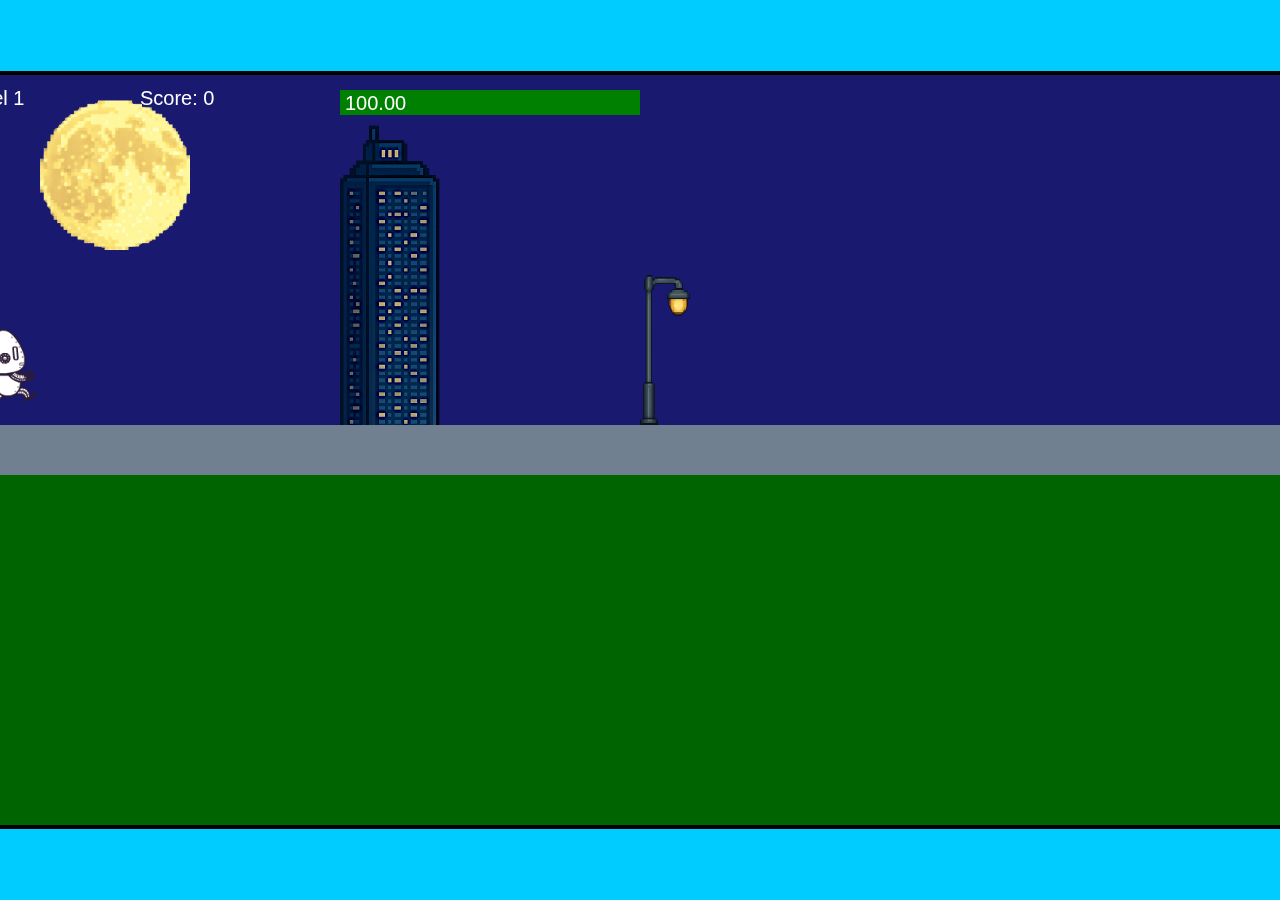
<file: fsd-projects/runtime/index.html>
<!DOCTYPE html>
<html lang="en">
  <head>
    <meta charset="UTF-8" />
    <meta name="viewport" content="width=device-width, initial-scale=1.0" />
    <title>Runtime Neo</title>
    <link rel="stylesheet" href="runtime.css" />
    <script src="https://code.jquery.com/jquery-3.1.0.js"></script>
    <script src="setup.js"></script>
    <script src="levels.js"></script>
    <script src="scenery.js"></script>
    <script src="student.js"></script>
    <script src="main.js"></script>
  </head>
  <body id="body">
    <canvas id="gameCanvas" width="1400" height="750"></canvas>
    <img id="player" src="images/halle.png" />
    <img id="projectile" src="images/projectile.png" />
    <img id="basicPlatform" src="images/interactable/basicPlatform.png" />
    <img id="spikes" src="images/interactable/spikes.png" />
    <img id="bug" src="images/interactable/bug.png" />
    <img id="healthUp" src="images/interactable/healthUp.png" />
    <img id="flag" src="images/interactable/flag.png" />
    <img id="moon" src="images/backgrounds/moon.png" />
    <img id="building" src="images/backgrounds/building.png" />
    <img id="lamp" src="images/backgrounds/lamp.png" />
  </body>
</html>
</file>
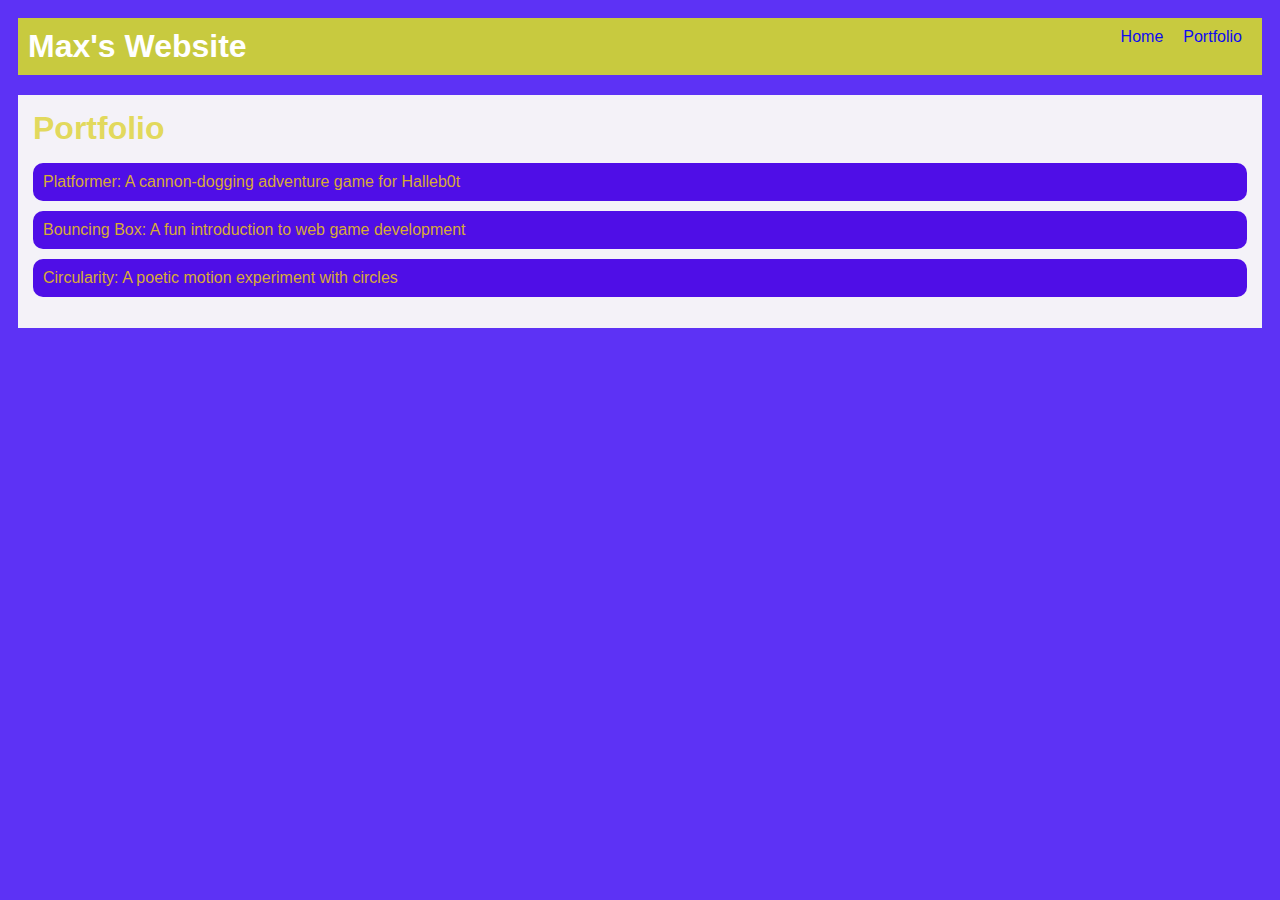
<file: portfolio.html>
<!DOCTYPE html>
<html>
        <head>
        <title>Max's Portfolio Page</title>
        <link rel="stylesheet" href="style.css" />
        </head>

        <body>
            <!-- All content goes here -->
            <div id="all contents">
                <nav>
              <h1>Max's Website</h1>
              <ul  id="nav-ul">
              <li class="nav-li">
                <a href="index.html">Home</a>
              </li>
              <li class="nav-li">
                <a href="portfolio.html">Portfolio</a>
              </li>
              </ul>
              </nav>
              <main>
               <div class="content">
                 <h1>Portfolio</h1>
                 <ul  id="portfolio">
                 <li>
                    <a href="fsd-projects/platformer/">Platformer: A cannon-dogging adventure game for Halleb0t</a>
                 </li>
                     <li>
                    <a href="fsd-projects/bouncing-box/">Bouncing Box: A fun introduction to web game development</a>
                 </li>
                 <li>
                    <a href="fsd-projects/circularity/">Circularity: A poetic motion experiment with circles</a>
                 </li>
                 </ul>
                 </div>
              </main>
            </div>
        </body>
     </html>
</file>
<file: fsd-projects/runtime/runtime.css>
/* runtime.css */
/* Styles for Runtime Neo auto-runner game */

img {
  display: none;
}

#gameCanvas {
  position: absolute;
  border: 4px solid #000;
  top: 50%;
  left: 50%;
  transform: translate(-50%, -50%);
}

body {
  margin: 0;
  background-color: #00ccff;
  font-family: Arial, sans-serif;
  text-align: center;
  overflow: hidden;
}
</file>
<file: style.css>
body {
    background: rgb(125, 198, 205);
    color: rgb(45, 45, 45);
    padding: 10px;
    font-family: Arial, sans-serif;
}

#all-contents {
    max-width: 800px;
    margin: auto;
}

/* navigation menu */
nav {
    background: rgb(239, 80, 41);
    margin: 0  auto;
    display: flex;
    padding: 10px;
    margin-bottom: 20px;
}

h1 {
    display: flex;
    align-items: center;
    color:  white;
    flex: 1;
    margin: 0;
}

#nav-ul {
    list-style-type: none;
    margin: 0;
    padding: 0;
    display: flex;
}

.nav-li {
    display: inline-block;
    padding: 0 10px;
}

a {
    text-decoration: none;
    color: #ffffffe5;
}

/* main container area beneath menu  */
main {
    background: rgb(244, 242, 248);
    display: flex;
    margin-top: 20px;
}

.sidebar {
    margin-right: 25px;
    padding: 10px;
}
.content {
    flex: 1;
    padding: 15px;
}
/* intrests section styles */
#intrests {
    border: 4px rgb(255, 255, 255) ridge;
    padding: 8px;
    margin-top: 20px;
}

h2, h3 {
    margin: 0px;
}

body {
    background: #3804f3d0
}
nav {
    background: #eeff00be;
}
a {
    color: #0e0af0;
}
/* Portfolio styles */
.content h1 {
    color: rgba(221, 210, 50, 0.808);
}

#portfolio {
    list-style-type: none;
    padding-left: 0;
}

#portfolio li {
    background: #4f0ee7;
    padding: 10px;
    border-radius: 10px;
    margin-bottom: 10px;
}

#portfolio li:hover {
    background: #ffffff;
}

#portfolio a {
    text-decoration: none;
    color: #f1cb0dd8;
}

/* responsive web design */
@media screen and (min-width: 120px) and (max-width: 1080px) {
    main {
        height: 100ch;
        zoom: 1.5;
        display: grid;
    }
    
    h1 {
       font-size: 44px;
    }

    h2 {
       font-size: 42px;
    }

    h3 {
       font-size:36px;
    }

    #all content {
       height: 100ch;
       margin: none;
    }

    a {
        font-size: 42px;
    }

    .sidebar {
        margin-right: 0px;
        justify-content: center;
        align-items: center;
    }

    .sidebar-img {
        width: 100%;
    }

    p,
    li {
        font-size: 24px;
    }

    .content {
        align-content: center;
        justify-content: center;
    }
}
</file>
